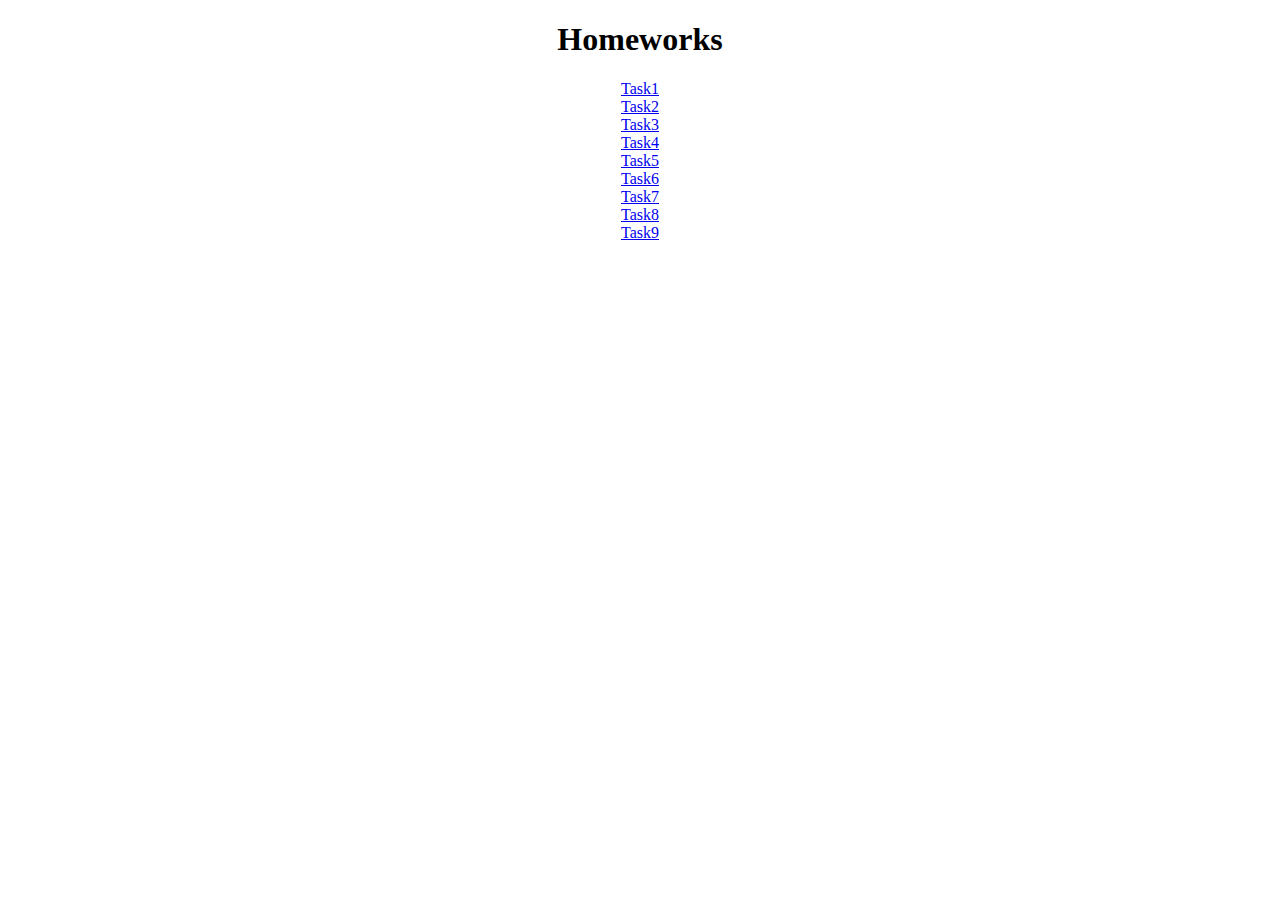
<file: index.html>
<!DOCTYPE html>
<html lang="en">
  <head>
    <meta charset="UTF-8" />
    <meta name="viewport" content="width=device-width, initial-scale=1.0" />
    <title>Document</title>
  </head>
  <body>
    <div style="text-align: center">
      <h1>Homeworks</h1>

      <a href="Task1.html">Task1</a>
      <br />
      <a href="Task2.html">Task2</a>
      <br />
      <a href="Task3.html">Task3</a>
      <br />
      <a href="Task4.html">Task4</a>
      <br />
      <a href="Task5.html">Task5</a>
      <br />
      <a href="Task6.html">Task6</a>
      <br />
      <a href="Task7.html">Task7</a>
      <br />
      <a href="Task8.html">Task8</a>
      <br />
      <a href="Task9.html">Task9</a>
    </div>
  </body>
</html>
</file>
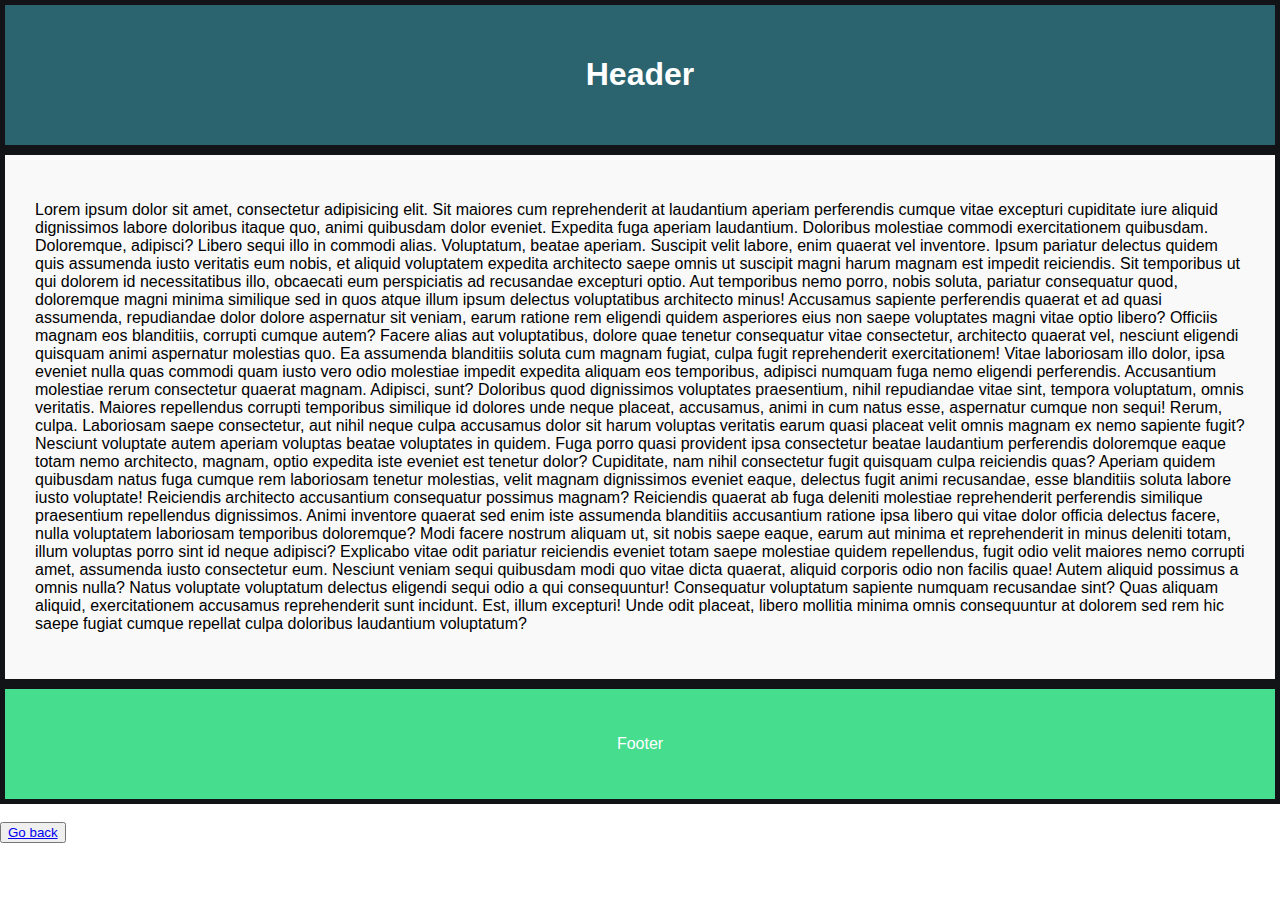
<file: Task1.html>
<!DOCTYPE html>
<html lang="en">
<head>
    <meta charset="UTF-8">
    <meta name="viewport" content="width=device-width, initial-scale=1.0">
    <title>Static Positioning Example</title>
    <link rel="stylesheet" href="./task1.css"> <!-- Link to the CSS file -->
</head>
<body>

    <!-- Header Section -->
    <header>
        <h1> Header</h1>
    </header>

    <!-- Content Section -->
    <main>
        <p> Lorem ipsum dolor sit amet, consectetur adipisicing elit. Sit maiores cum reprehenderit at laudantium aperiam perferendis cumque vitae excepturi cupiditate iure aliquid dignissimos labore doloribus itaque quo, animi quibusdam dolor eveniet. Expedita fuga aperiam laudantium. Doloribus molestiae commodi exercitationem quibusdam. Doloremque, adipisci? Libero sequi illo in commodi alias. Voluptatum, beatae aperiam. Suscipit velit labore, enim quaerat vel inventore. Ipsum pariatur delectus quidem quis assumenda iusto veritatis eum nobis, et aliquid voluptatem expedita architecto saepe omnis ut suscipit magni harum magnam est impedit reiciendis. Sit temporibus ut qui dolorem id necessitatibus illo, obcaecati eum perspiciatis ad recusandae excepturi optio. Aut temporibus nemo porro, nobis soluta, pariatur consequatur quod, doloremque magni minima similique sed in quos atque illum ipsum delectus voluptatibus architecto minus! Accusamus sapiente perferendis quaerat et ad quasi assumenda, repudiandae dolor dolore aspernatur sit veniam, earum ratione rem eligendi quidem asperiores eius non saepe voluptates magni vitae optio libero? Officiis magnam eos blanditiis, corrupti cumque autem? Facere alias aut voluptatibus, dolore quae tenetur consequatur vitae consectetur, architecto quaerat vel, nesciunt eligendi quisquam animi aspernatur molestias quo. Ea assumenda blanditiis soluta cum magnam fugiat, culpa fugit reprehenderit exercitationem! Vitae laboriosam illo dolor, ipsa eveniet nulla quas commodi quam iusto vero odio molestiae impedit expedita aliquam eos temporibus, adipisci numquam fuga nemo eligendi perferendis. Accusantium molestiae rerum consectetur quaerat magnam. Adipisci, sunt? Doloribus quod dignissimos voluptates praesentium, nihil repudiandae vitae sint, tempora voluptatum, omnis veritatis. Maiores repellendus corrupti temporibus similique id dolores unde neque placeat, accusamus, animi in cum natus esse, aspernatur cumque non sequi! Rerum, culpa. Laboriosam saepe consectetur, aut nihil neque culpa accusamus dolor sit harum voluptas veritatis earum quasi placeat velit omnis magnam ex nemo sapiente fugit? Nesciunt voluptate autem aperiam voluptas beatae voluptates in quidem. Fuga porro quasi provident ipsa consectetur beatae laudantium perferendis doloremque eaque totam nemo architecto, magnam, optio expedita iste eveniet est tenetur dolor? Cupiditate, nam nihil consectetur fugit quisquam culpa reiciendis quas? Aperiam quidem quibusdam natus fuga cumque rem laboriosam tenetur molestias, velit magnam dignissimos eveniet eaque, delectus fugit animi recusandae, esse blanditiis soluta labore iusto voluptate! Reiciendis architecto accusantium consequatur possimus magnam? Reiciendis quaerat ab fuga deleniti molestiae reprehenderit perferendis similique praesentium repellendus dignissimos. Animi inventore quaerat sed enim iste assumenda blanditiis accusantium ratione ipsa libero qui vitae dolor officia delectus facere, nulla voluptatem laboriosam temporibus doloremque? Modi facere nostrum aliquam ut, sit nobis saepe eaque, earum aut minima et reprehenderit in minus deleniti totam, illum voluptas porro sint id neque adipisci? Explicabo vitae odit pariatur reiciendis eveniet totam saepe molestiae quidem repellendus, fugit odio velit maiores nemo corrupti amet, assumenda iusto consectetur eum. Nesciunt veniam sequi quibusdam modi quo vitae dicta quaerat, aliquid corporis odio non facilis quae! Autem aliquid possimus a omnis nulla? Natus voluptate voluptatum delectus eligendi sequi odio a qui consequuntur! Consequatur voluptatum sapiente numquam recusandae sint? Quas aliquam aliquid, exercitationem accusamus reprehenderit sunt incidunt. Est, illum excepturi! Unde odit placeat, libero mollitia minima omnis consequuntur at dolorem sed rem hic saepe fugiat cumque repellat culpa doloribus laudantium voluptatum?
        </p>
    </main>

    <!-- Footer Section -->
    <footer>
        <p> Footer</p>
    </footer>
<br>
<button><a href="index.html">Go back</a></button>
<br>
</body>
</html>
</file>
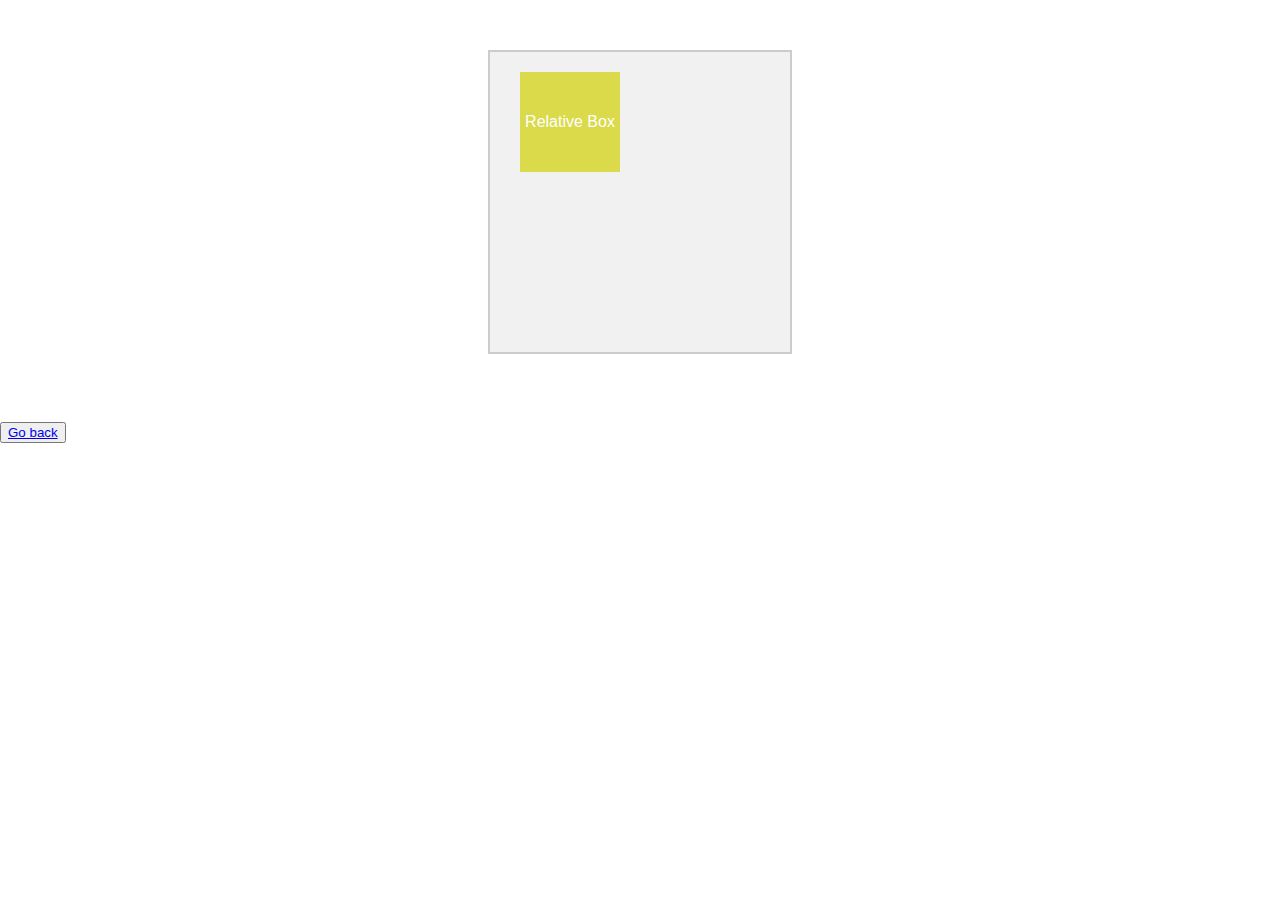
<file: Task2.html>
<!DOCTYPE html>
<html lang="en">
<head>
    <meta charset="UTF-8">
    <meta name="viewport" content="width=device-width, initial-scale=1.0">
    <title>Relative Positioning Example</title>
    <link rel="stylesheet" href="task2.css"> <!-- Link to the CSS file -->
</head>
<body>

    <!-- Container with a Box -->
    <div class="container">
        <div class="box">Relative Box</div>
    </div>
    <br>
    <button><a href="index.html">Go back</a></button>
    <br>
</body>
</html>
</file>
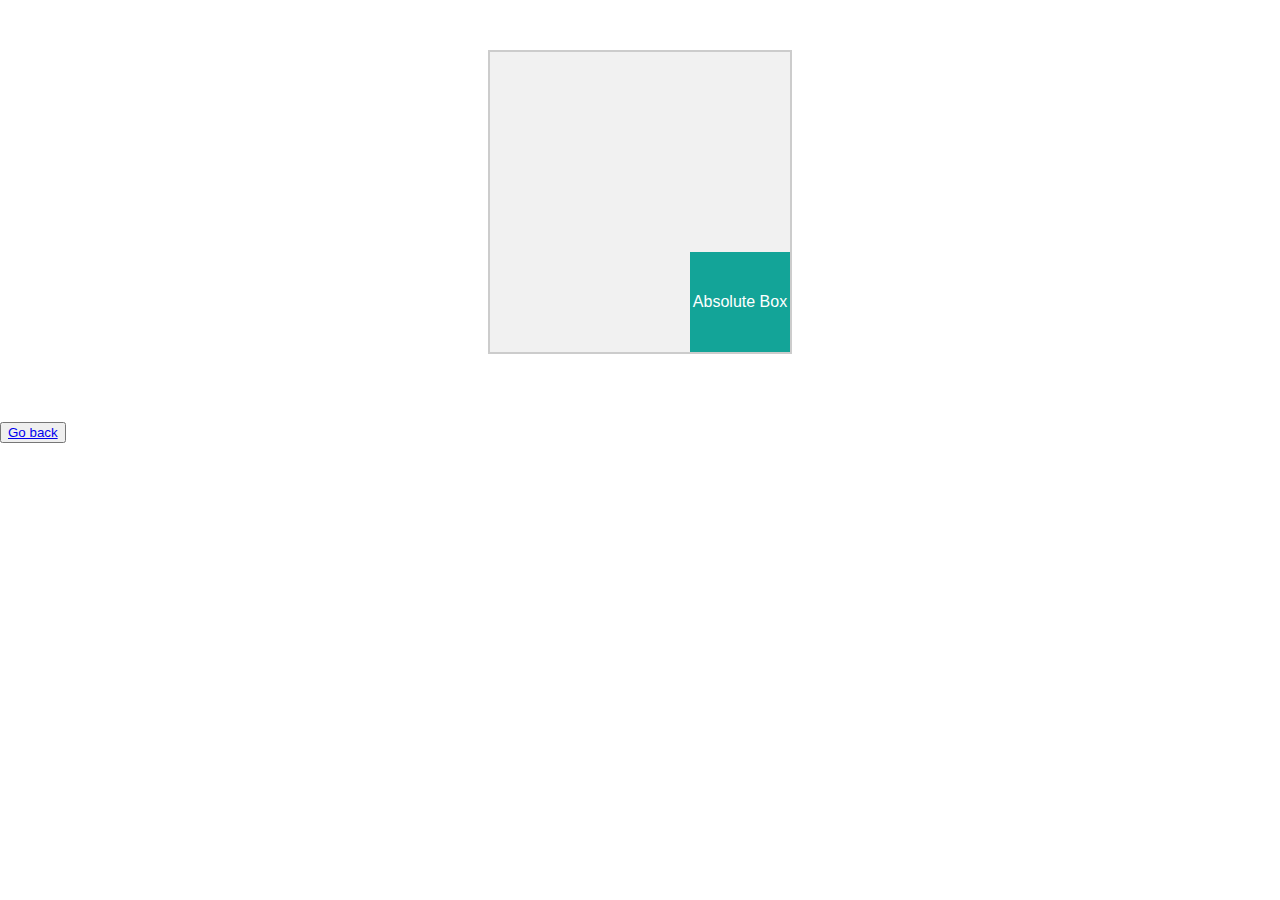
<file: Task3.html>
<!DOCTYPE html>
<html lang="en">
<head>
    <meta charset="UTF-8">
    <meta name="viewport" content="width=device-width, initial-scale=1.0">
    <title>Absolute Positioning Example</title>
    <link rel="stylesheet" href="task3.css"> <!-- Link to the CSS file -->
</head>
<body>

    <!-- Container with a Box -->
    <div class="container">
        <div class="box">Absolute Box</div>
    </div>
    <br>
    <button><a href="index.html">Go back</a></button>
    <br>
</body>
</html>
</file>
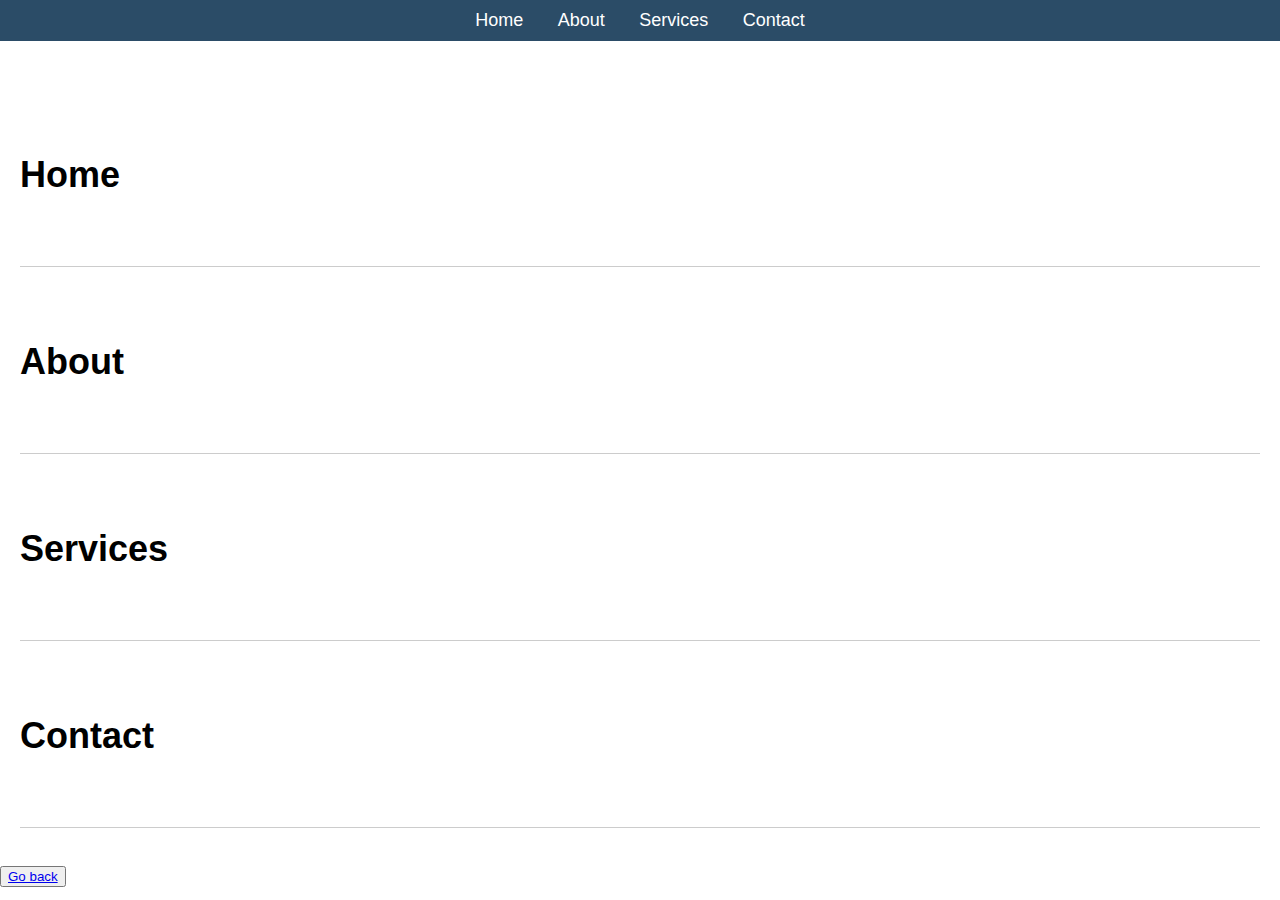
<file: Task4.html>
<!DOCTYPE html>
<html lang="en">
  <head>
    <meta charset="UTF-8" />
    <meta name="viewport" content="width=device-width, initial-scale=1.0" />
    <title>Fixed Positioning Example</title>
    <link rel="stylesheet" href="task4.css" />
    <!-- Link to the CSS file -->
  </head>
  <body>
    <!-- Fixed Navigation Bar -->
    <nav class="navbar">
      <ul>
        <li><a href="#home">Home</a></li>
        <li><a href="#about">About</a></li>
        <li><a href="#services">Services</a></li>
        <li><a href="#contact">Contact</a></li>
      </ul>
    </nav>

    <!-- Content Below the Navigation Bar -->
    <div class="content">
      <section id="home">
        <h1>Home</h1>
        
      </section>
      <section id="about">
        <h1>About</h1>
        
      </section>
      <section id="services">
        <h1>Services</h1>
        
      </section>
      <section id="contact">
        <h1>Contact</h1>
        
      </section>
    </div>
    <br>
<button><a href="index.html">Go back</a></button>
<br>
  </body>
</html>
</file>
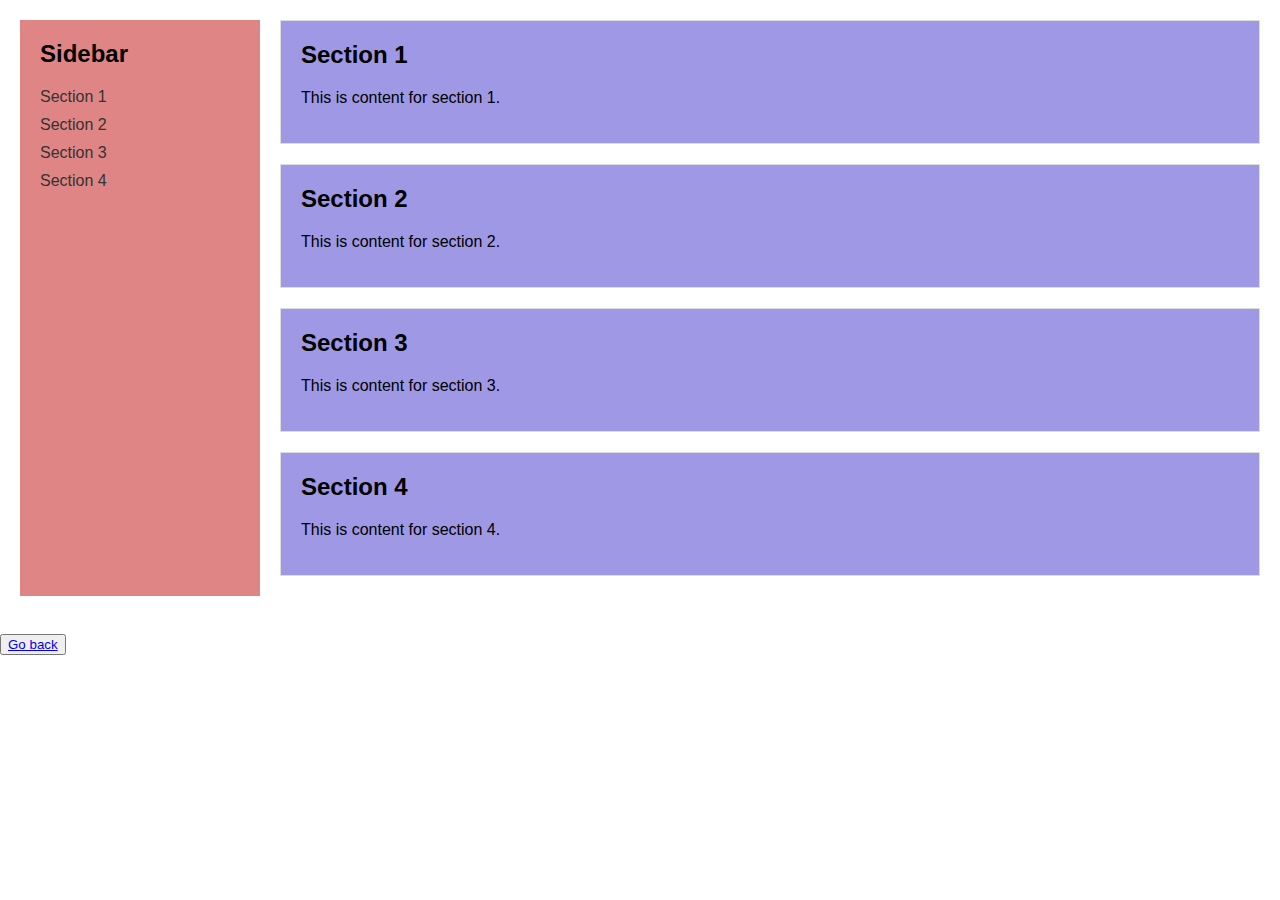
<file: Task5.html>
<!DOCTYPE html>
<html lang="en">
<head>
    <meta charset="UTF-8">
    <meta name="viewport" content="width=device-width, initial-scale=1.0">
    <title>Sticky Positioning Example</title>
    <link rel="stylesheet" href="task5.css"> <!-- Link to the CSS file -->
</head>
<body>

    <!-- Sidebar and Content Layout -->
    <div class="container">
        <!-- Sticky Sidebar -->
        <aside class="sidebar">
            <h2>Sidebar</h2>
            <ul>
                <li><a href="#section1">Section 1</a></li>
                <li><a href="#section2">Section 2</a></li>
                <li><a href="#section3">Section 3</a></li>
                <li><a href="#section4">Section 4</a></li>
            </ul>
        </aside>

        <!-- Main Content -->
        <div class="content">
            <section id="section1">
                <h2>Section 1</h2>
                <p>This is content for section 1.</p>
            </section>
            <section id="section2">
                <h2>Section 2</h2>
                <p>This is content for section 2.</p>
            </section>
            <section id="section3">
                <h2>Section 3</h2>
                <p>This is content for section 3.</p>
            </section>
            <section id="section4">
                <h2>Section 4</h2>
                <p>This is content for section 4.</p>
            </section>
        </div>
    </div>
    <br>
    <button><a href="index.html">Go back</a></button>
    <br>
</body>
</html>
</file>
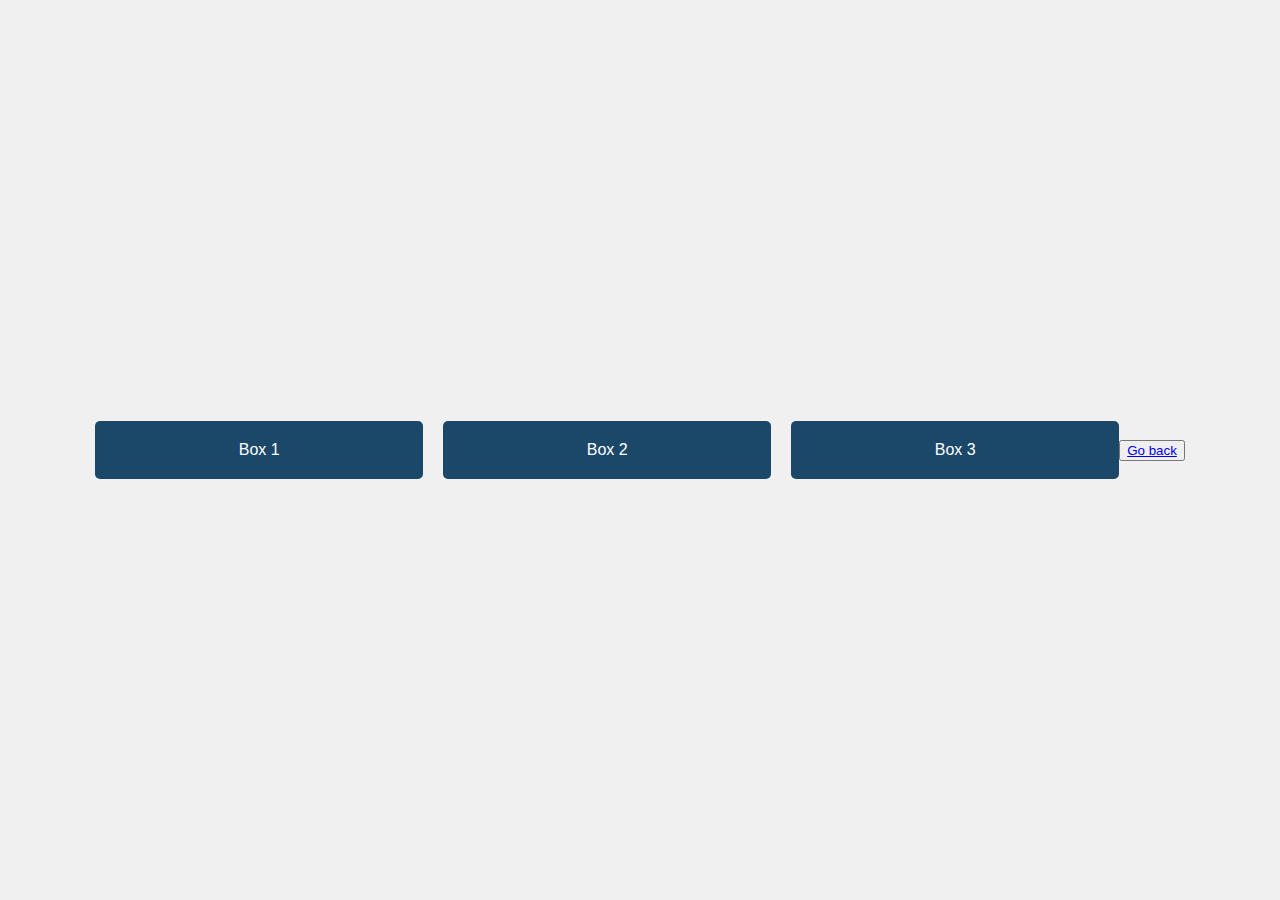
<file: Task6.html>
<!DOCTYPE html>
<html lang="en">
  <head>
    <meta charset="UTF-8" />
    <meta name="viewport" content="width=device-width, initial-scale=1.0" />
    <title>Flexbox Equal-Width Boxes</title>
    <link rel="stylesheet" href="task6.css" />
    <!-- Link to the CSS file -->
  </head>
  <body>
    <!-- Flexbox Container -->
    <div class="flex-container">
      <div class="box">Box 1</div>
      <div class="box">Box 2</div>
      <div class="box">Box 3</div>
    </div>
    <br />

    <button><a href="index.html">Go back</a></button>
    <br />
  </body>
</html>
</file>
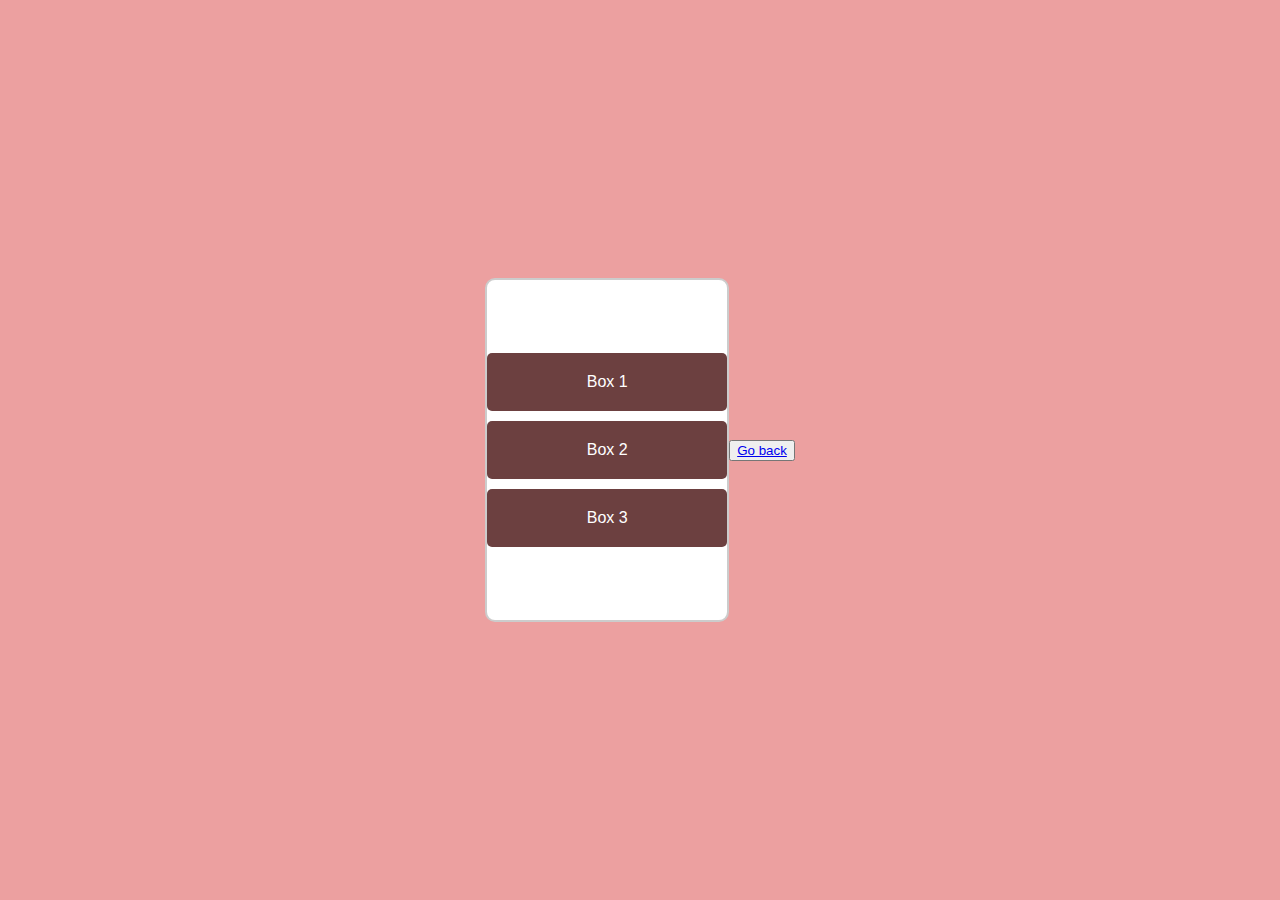
<file: Task7.html>
<!DOCTYPE html>
<html lang="en">
<head>
    <meta charset="UTF-8">
    <meta name="viewport" content="width=device-width, initial-scale=1.0">
    <title>Vertical Centering with Flexbox</title>
    <link rel="stylesheet" href="task7.css"> <!-- Link to the CSS file -->
</head>
<body>

    <!-- Flexbox Container -->
    <div class="flex-container">
        <div class="box">Box 1</div>
        <div class="box">Box 2</div>
        <div class="box">Box 3</div>
    </div>
    <br>
    <button><a href="index.html">Go back</a></button>
    <br>
</body>
</html>
</file>
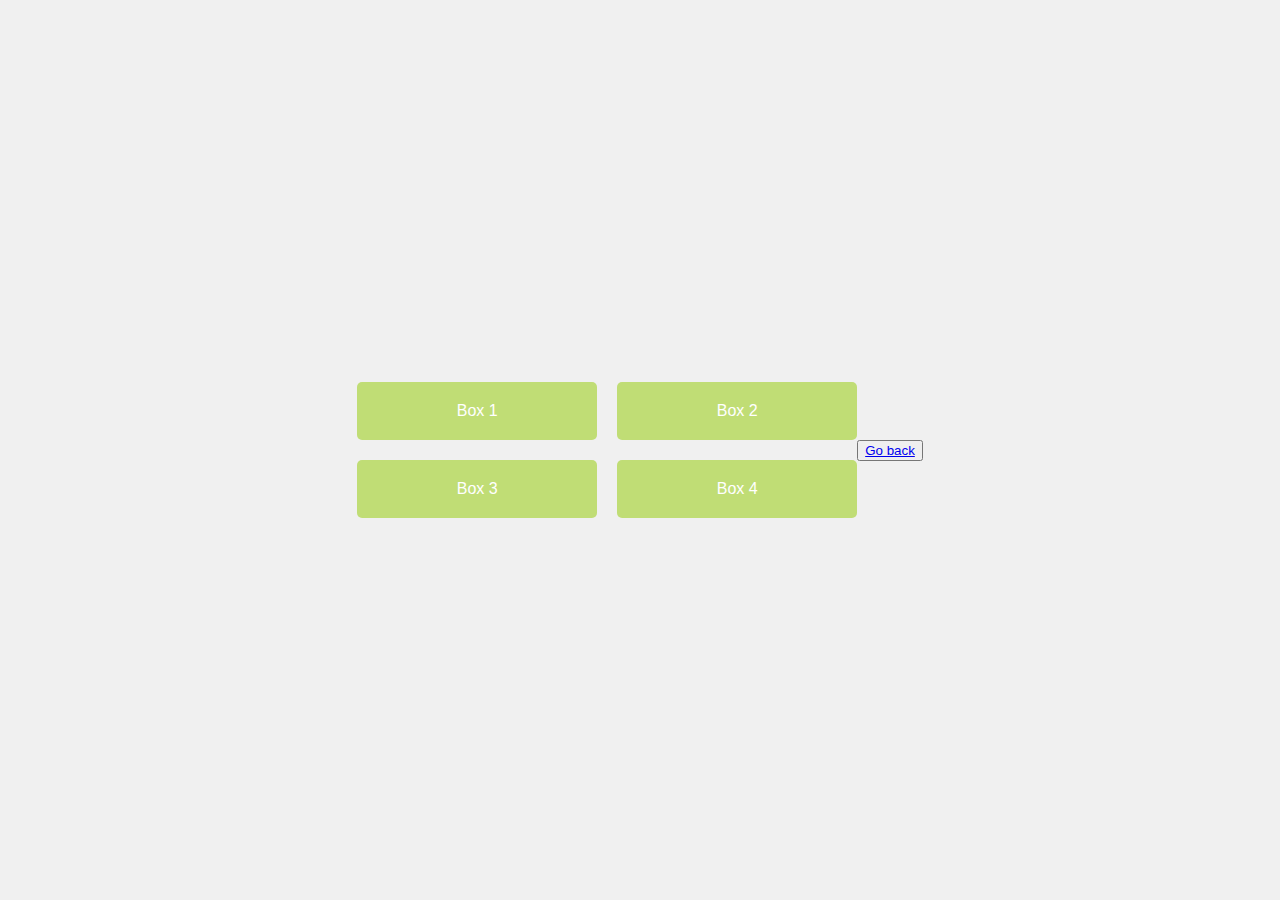
<file: Task8.html>
<!DOCTYPE html>
<html lang="en">
<head>
    <meta charset="UTF-8">
    <meta name="viewport" content="width=device-width, initial-scale=1.0">
    <title>2x2 Grid Layout</title>
    <link rel="stylesheet" href="task8.css"> <!-- Link to the CSS file -->
</head>
<body>

    <!-- Grid Container -->
    <div class="grid-container">
        <div class="grid-item">Box 1</div>
        <div class="grid-item">Box 2</div>
        <div class="grid-item">Box 3</div>
        <div class="grid-item">Box 4</div>
    </div>
    <br>
    <button><a href="index.html">Go back</a></button>
    <br>
</body>
</html>
</file>
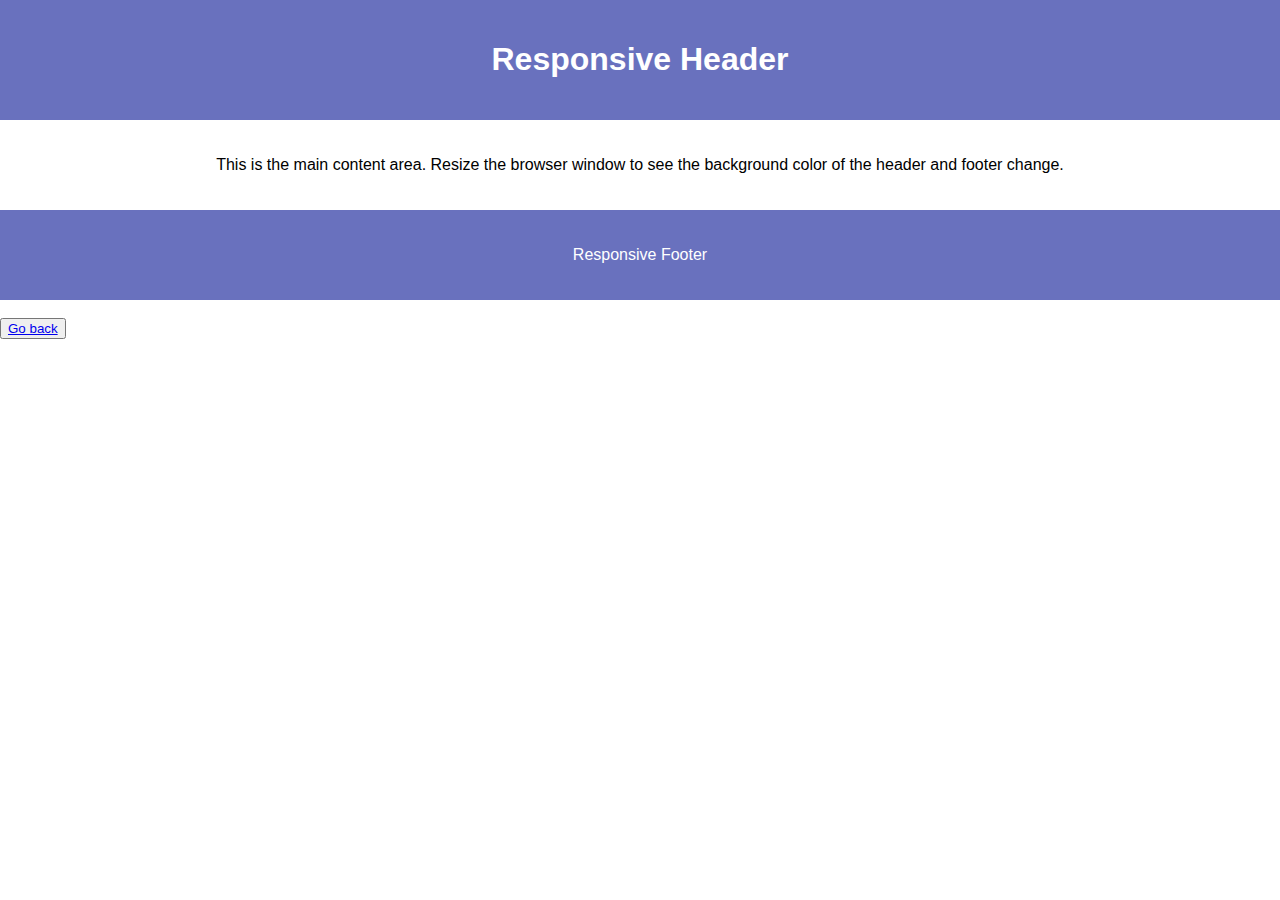
<file: Task9.html>
<!DOCTYPE html>
<html lang="en">
<head>
    <meta charset="UTF-8">
    <meta name="viewport" content="width=device-width, initial-scale=1.0">
    <title>Responsive Webpage with Media Queries</title>
    <link rel="stylesheet" href="task9.css"> <!-- Link to the CSS file -->
</head>
<body>

    <!-- Header -->
    <header class="site-header">
        <h1>Responsive Header</h1>
    </header>

    <!-- Main Content -->
    <main class="site-content">
        <p>This is the main content area. Resize the browser window to see the background color of the header and footer change.</p>
    </main>

    <!-- Footer -->
    <footer class="site-footer">
        <p>Responsive Footer</p>
    </footer>
    <br>
    <button><a href="index.html">Go back</a></button>
    <br>
</body>
</html>
</file>
<file: task1.css>
/* CSS for Static Positioning */
body {
    font-family: Arial, sans-serif;
    margin: 0;
    padding: 0;
}

header, main, footer {
    position: static; /* This is the default value, so it can be omitted */
    padding: 30px;
    border: 5px solid #121317;
}

/* Additional styling for visual clarity */
header {
    background-color: #2b646f;
    color: white;
    text-align: center;
}

main {
    min-height: 300px;
    background-color: #f9f9f9;
}

footer {
    background-color: #46dd8f;
    color: white;
    text-align: center;
}
</file>
<file: task2.css>
/* CSS for Relative Positioning */
body {
    font-family: Arial, sans-serif;
    margin: 0;
    padding: 0;
}

/* Container styling */
.container {
    width: 300px;
    height: 300px;
    background-color: #f1f1f1;
    border: 2px solid #ccc;
    position: relative; /* Position the container relatively (optional) */
    margin: 50px auto; /* Center the container on the page */
}

/* Box styling */
.box {
    width: 100px;
    height: 100px;
    background-color: #dada4a;
    position: relative; /* Set the position to relative */
    top: 20px; /* Shift the box 20px down */
    left: 30px; /* Shift the box 30px to the right */
    color: white;
    text-align: center;
    line-height: 100px; /* Center the text vertically */
}
</file>
<file: task3.css>
/* CSS for Absolute Positioning */
body {
    font-family: Arial, sans-serif;
    margin: 0;
    padding: 0;
}

/* Container styling */
.container {
    width: 300px;
    height: 300px;
    background-color: #f1f1f1;
    border: 2px solid #ccc;
    position: relative; /* Set the container's position to relative */
    margin: 50px auto; /* Center the container on the page */
}

/* Box styling */
.box {
    width: 100px;
    height: 100px;
    background-color: #13a498;
    position: absolute; /* Set the position to absolute */
    bottom: 0; /* Align the box to the bottom of the container */
    right: 0; /* Align the box to the right side of the container */
    color: white;
    text-align: center;
    line-height: 100px; /* Center the text vertically */
}
</file>
<file: task4.css>
/* CSS for Fixed Positioning */
body {
    font-family: Arial, sans-serif;
    margin: 0;
    padding: 0;
}

/* Fixed Navigation Bar Styling */
.navbar {
    position: fixed; /* Fix the navigation bar to the top of the viewport */
    top: 0;
    width: 100%;
    background-color: #2b4c67;
    color: white;
    padding: 10px 0;
    z-index: 1000; /* Ensure the navbar stays on top */
}

.navbar ul {
    list-style-type: none;
    margin: 0;
    padding: 0;
    text-align: center;
}

.navbar ul li {
    display: inline;
    margin: 0 15px;
}

.navbar ul li a {
    color: white;
    text-decoration: none;
    font-size: 18px;
}

/* Content Styling */
.content {
    margin-top: 60px; /* Offset the content from the fixed navbar height */
    padding: 20px;
}

section {
    padding: 50px 0;
    border-bottom: 1px solid #ccc;
}

section h1 {
    font-size: 36px;
    margin-bottom: 20px;
}
</file>
<file: task5.css>
/* CSS for Sticky Positioning */
body {
    font-family: Arial, sans-serif;
    margin: 0;
    padding: 0;
}

/* Container layout */
.container {
    display: flex;
    margin: 20px;
}

/* Sidebar styling */
.sidebar {
    width: 200px;
    background-color: #e08585;
    padding: 20px;
    margin-right: 20px;
    position: sticky;
    top: 0; /* Sticks the sidebar to the top of the viewport when scrolling */
}

.sidebar h2 {
    margin-top: 0;
}

.sidebar ul {
    list-style-type: none;
    padding: 0;
}

.sidebar ul li {
    margin-bottom: 10px;
}

.sidebar ul li a {
    text-decoration: none;
    color: #333;
}

/* Content styling */
.content {
    flex: 1;
}

section {
    padding: 20px;
    margin-bottom: 20px;
    background-color: #9f98e5;
    border: 1px solid #ddd;
}

section h2 {
    margin-top: 0;
}
</file>
<file: task6.css>
/* CSS for Flexbox Equal-Width Boxes */
body {
    font-family: Arial, sans-serif;
    margin: 0;
    padding: 0;
    display: flex;
    justify-content: center;
    align-items: center;
    height: 100vh;
    background-color: #f0f0f0;
}

/* Flex container styling */
.flex-container {
    display: flex;
    justify-content: space-between; /* Evenly space the boxes with a gap between them */
    width: 80%; /* Container width relative to viewport */
    gap: 20px; /* Gap between the boxes */
}

/* Box styling */
.box {
    flex: 1; /* Each box takes up equal space */
    background-color: #1b4869;
    color: white;
    padding: 20px;
    text-align: center;
    border-radius: 5px;
}
</file>
<file: task7.css>
/* CSS for Vertical Centering with Flexbox */
body {
    font-family: Arial, sans-serif;
    margin: 0;
    padding: 0;
    height: 100vh;
    display: flex;
    justify-content: center; /* Center the container horizontally */
    align-items: center; /* Center the container vertically */
    background-color: #eca0a0;
}

/* Flex container styling */
.flex-container {
    display: flex;
    flex-direction: column; /* Arrange the boxes in a vertical column */
    justify-content: center; /* Center the boxes vertically within the container */
    align-items: center; /* Center the boxes horizontally within the container */
    width: 200px; /* Width of the container */
    height: 300px; /* Height of the container */
    background-color: #ffffff;
    border: 2px solid #ccc;
    border-radius: 10px;
    padding: 20px;
}

/* Box styling */
.box {
    background-color: #6c4040;
    color: white;
    padding: 20px;
    margin-bottom: 10px; /* Space between the boxes */
    text-align: center;
    width: 100%; /* Make the boxes take up the full width of the container */
    border-radius: 5px;
}

.box:last-child {
    margin-bottom: 0; /* Remove the margin from the last box */
}
</file>
<file: task8.css>
/* CSS for 2x2 Grid Layout */
body {
    font-family: Arial, sans-serif;
    margin: 0;
    padding: 0;
    display: flex;
    justify-content: center;
    align-items: center;
    height: 100vh;
    background-color: #f0f0f0;
}

/* Grid container styling */
.grid-container {
    display: grid;
    grid-template-columns: repeat(2, 1fr); /* Create 2 columns with equal width */
    grid-template-rows: repeat(2, 1fr);    /* Create 2 rows with equal height */
    gap: 20px; /* Space between the grid items */
    width: 80%; /* Container width relative to viewport */
    max-width: 500px; /* Max width for the grid container */
}

/* Grid item styling */
.grid-item {
    background-color: #c0dd75;
    color: white;
    padding: 20px;
    text-align: center;
    border-radius: 5px;
}
</file>
<file: task9.css>
/* Base styles */
body {
    font-family: Arial, sans-serif;
    margin: 0;
    padding: 0;
}

.site-header,
.site-footer {
    text-align: center;
    padding: 20px;
    background-color: #6971be; /* Default background color */
    color: white;
}

.site-content {
    padding: 20px;
    text-align: center;
}

/* Media query for screen width 768px and below */
@media (max-width: 768px) {
    .site-header {
        background-color: #f0b967; /* Change to orange */
    }

    .site-footer {
        background-color: #FF9800; /* Change to orange */
    }
}

/* Media query for screen width 1024px and below */
@media (max-width: 1024px) {
    .site-header {
        background-color: #3d6688; /* Change to blue */
    }

    .site-footer {
        background-color: #3dbe6f; /* Change to blue */
    }
}
</file>
